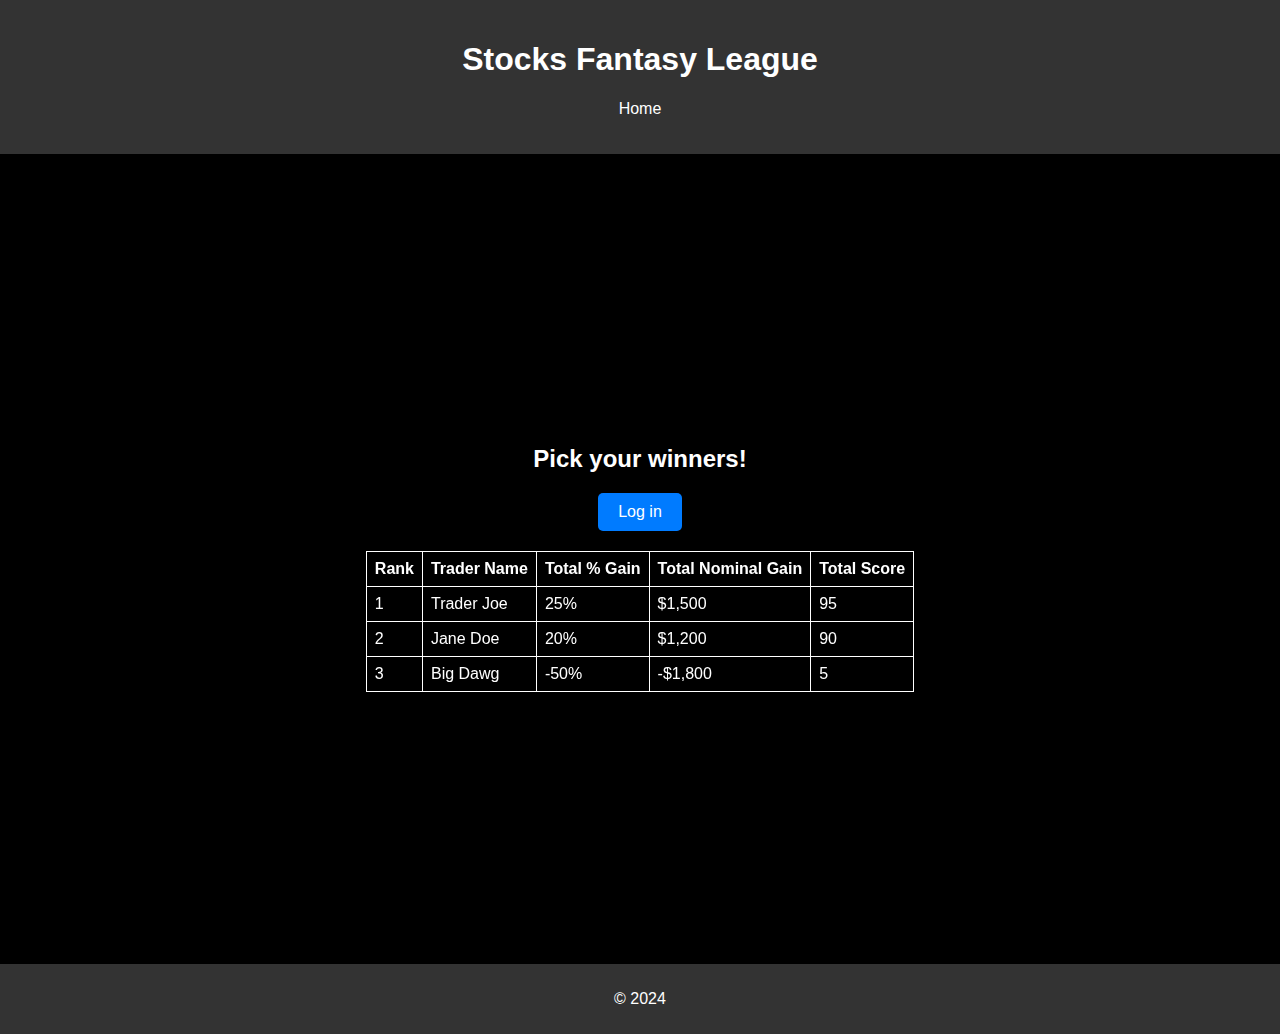
<file: index.html>
<!DOCTYPE html>
<html lang="en">
<head>
    <meta charset="UTF-8">
    <meta name="viewport" content="width=device-width, initial-scale=1.0">
    <title>Stocks Fantasy League</title>
    <link rel="stylesheet" href="style.css">
</head>
<body>
    <header>
        <h1>Stocks Fantasy League</h1>
        <nav>
            <ul>
                <li><a href="#">Home</a></li>
            </ul>
        </nav>
    </header>
    <main>
        <section class="hero">
            <h2>Pick your winners!</h2>
            <button>Log in</button>
			<div class="table-container">
    <table>
        <thead>
            <tr>
                <th>Rank</th>
                <th>Trader Name</th>
                <th>Total % Gain</th>
                <th>Total Nominal Gain</th>
                <th>Total Score</th>
            </tr>
        </thead>
        <tbody>
            <tr>
                <td>1</td>
                <td>Trader Joe</td>
                <td>25%</td>
                <td>$1,500</td>
                <td>95</td>
            </tr>
            <tr>
                <td>2</td>
                <td>Jane Doe</td>
                <td>20%</td>
                <td>$1,200</td>
                <td>90</td>
            </tr>
            <tr>
                <td>3</td>
                <td>Big Dawg</td>
                <td>-50%</td>
                <td>-$1,800</td>
                <td>5</td>
            </tr>
            <!-- Add more rows as needed -->
        </tbody>
    </table>
</div>

        </section>
		<div id="loginModal" class="modal">
    <div class="modal-content">
        <span class="close-button">×</span>
        <h2>Login to Your Account</h2>
        <form id="loginForm">
            <input type="text" placeholder="Username" required>
            <input type="password" placeholder="Password" required>
            <button type="submit">Login</button>
        </form>
    </div>
</div>
    </main>
    <footer>
        <p>&copy; 2024 </p>
    </footer>
    <script src="script.js"></script>
</body>
</html>
</file>
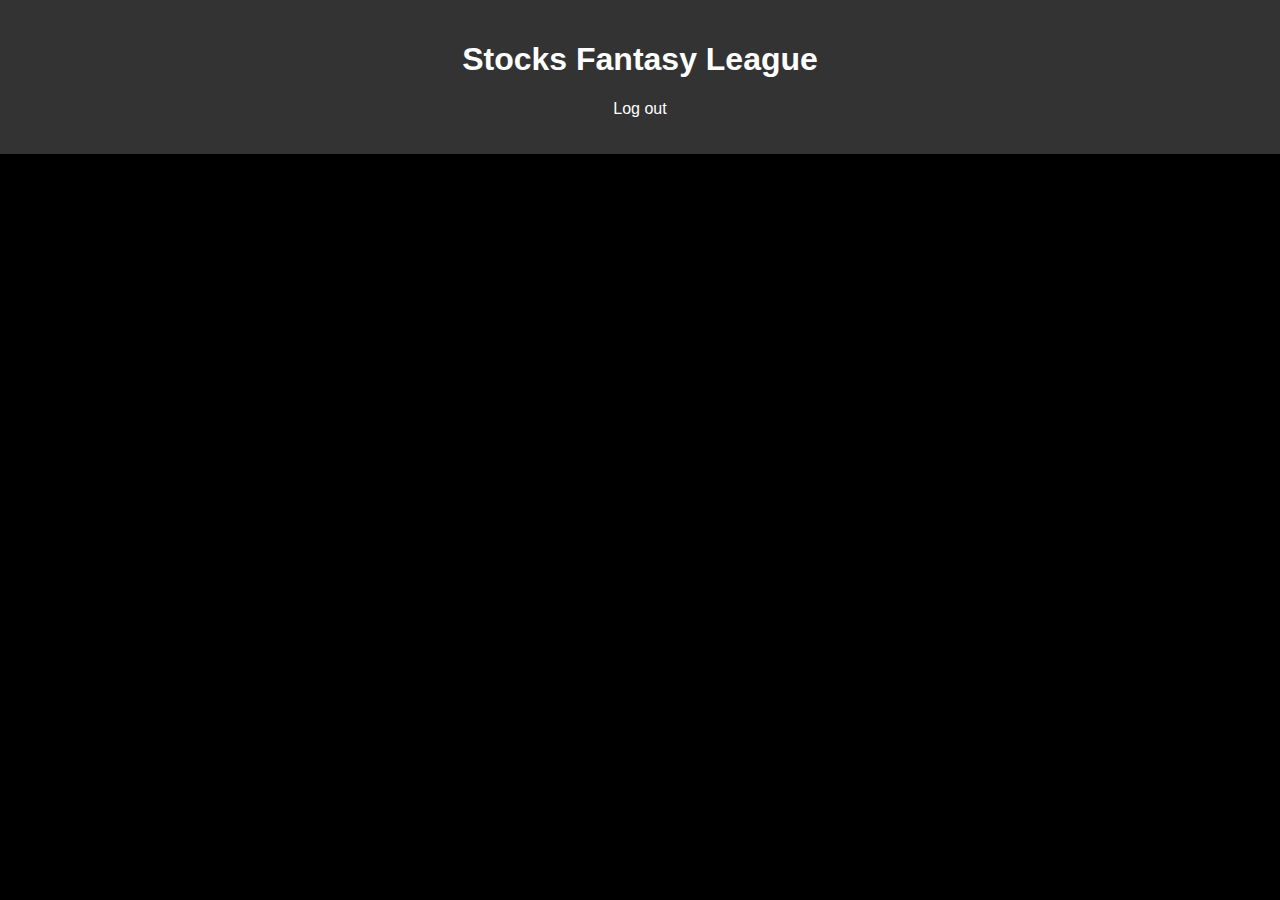
<file: dashboard.html>
<!DOCTYPE html>
<html lang="en">
<head>
    <meta charset="UTF-8">
    <meta name="viewport" content="width=device-width, initial-scale=1.0">
    <title>User Dashboard</title>
    <link rel="stylesheet" href="style.css">
</head>
<body>
<header>
        <h1>Stocks Fantasy League</h1>
        <nav>
            <ul>
                <li><a href="#">Log out</a></li>
            </ul>
        </nav>
    </header>
</body>
</html>
</file>
<file: style.css>
body, html {
    margin: 0;
    padding: 0;
    font-family: 'Segoe UI', Tahoma, Geneva, Verdana, sans-serif;
    background-color: #000;
    color: #fff;
}

header {
    background-color: #333;
    padding: 20px 0;
    text-align: center;
}

nav ul {
    list-style-type: none;
    padding: 0;
}

nav ul li {
    display: inline;
    margin: 0 15px;
}

nav ul li a {
    color: #fff;
    text-decoration: none;
}

.hero {
    height: 90vh;
    display: flex;
    justify-content: center;
    align-items: center;
    flex-direction: column;
}

button {
    background-color: #007bff;
    color: white;
    border: none;
    padding: 10px 20px;
    cursor: pointer;
    font-size: 16px;
    border-radius: 5px;
}

footer {
    background-color: #333;
    color: white;
    text-align: center;
    padding: 10px 0;
}

.modal {
    display: none;
    position: fixed;
    z-index: 1;
    left: 0;
    top: 0;
    width: 100%;
    height: 100%;
    overflow: auto;
    background-color: rgba(0, 0, 0, 0.4);
}

.modal-content {
    background-color: #fefefe;
    margin: 15% auto;
    padding: 20px;
    border: 1px solid #888;
    width: 80%;
}

.close-button {
    color: #aaa;
    float: right;
    font-size: 28px;
    font-weight: bold;
}

.close-button:hover,
.close-button:focus {
    color: black;
    text-decoration: none;
    cursor: pointer;
}

.table-container {
    margin-top: 20px;
    backdrop-filter: blur(5px);
}

table {
    width: 100%;
    border-collapse: collapse;
}

th, td {
    text-align: left;
    padding: 8px;
    color: #fff;
    border: 1px solid #fff;
    background-color: #000;
}

thead th {
    font-weight: bold;
}
</file>
